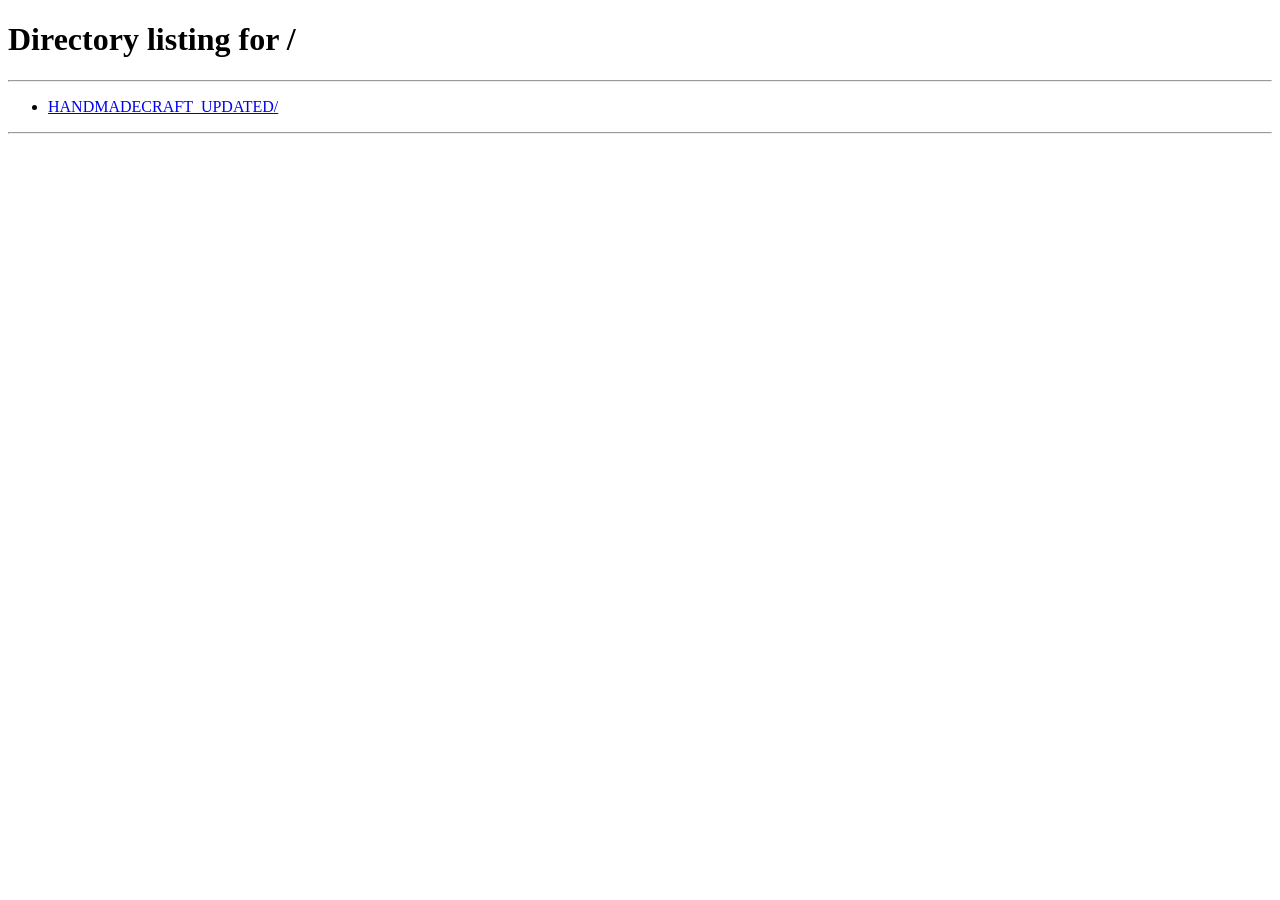
<file: HANDMADECRAFT_UPDATED/HANDMADECRAFT_NORMAL/templates/cart.html>
<!doctype html>
<html lang="en">
<head><meta charset="utf-8"><meta http-equiv="refresh" content="0; url=/"><title>HandmadeCraft</title></head>
<body><p>Opening your cart… <a href="/">Return to HandmadeCraft</a></p></body>
</html>
</file>
